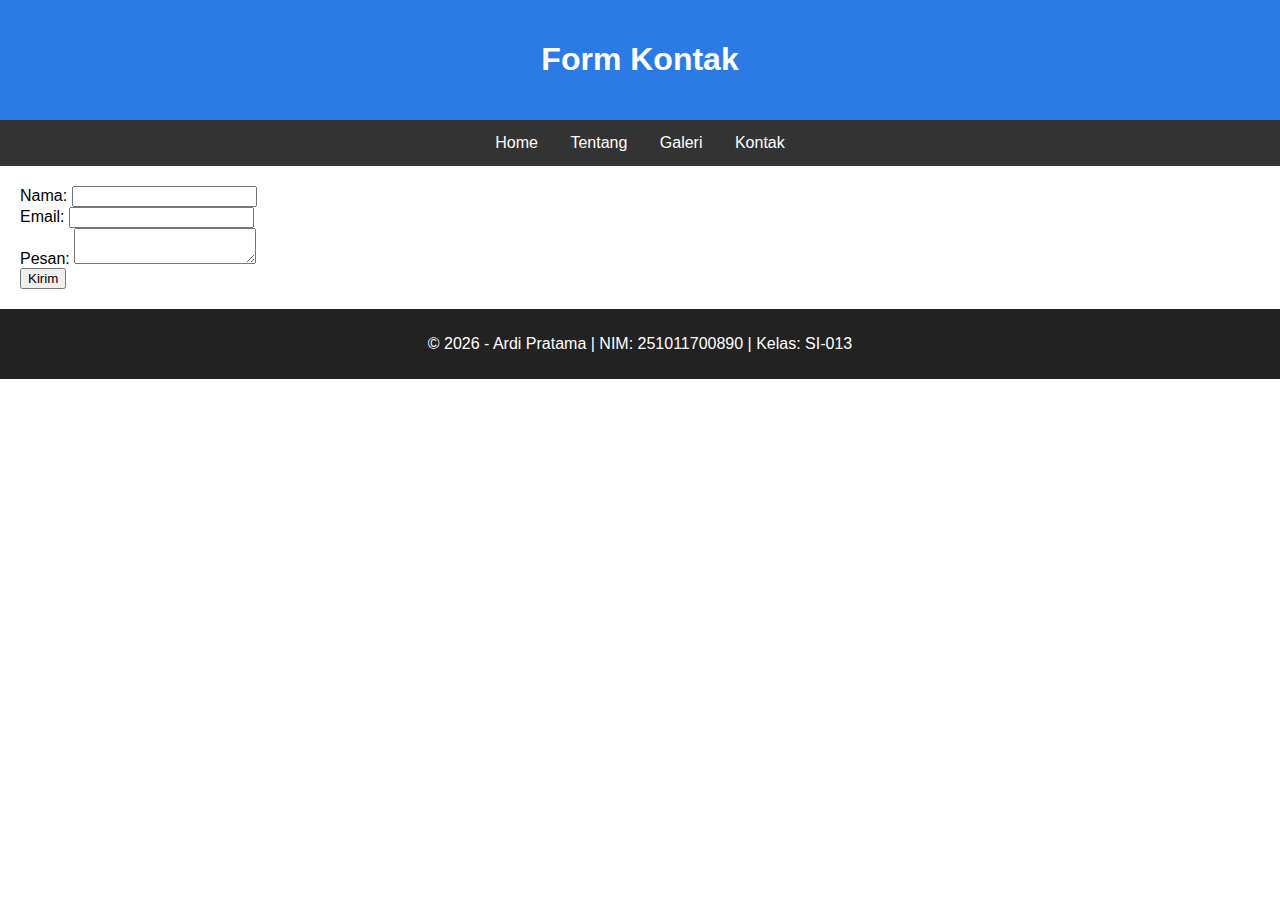
<file: KONTAK.html>
<!DOCTYPE html>
<html>
<head>
    <title>Kontak</title>
    <link rel="stylesheet" href="css.css">
</head>
<body>

<header class="banner">
    <h1>Form Kontak</h1>
</header>

<nav>
    <a href="index.html">Home</a>
    <a href="TENTANG.html">Tentang</a>
    <a href="GALERI.html">Galeri</a>
    <a href="KONTAK.html">Kontak</a>
</nav>

<main>
    <form>
        <label>Nama:</label>
        <input type="text"><br>

        <label>Email:</label>
        <input type="email"><br>

        <label>Pesan:</label>
        <textarea></textarea><br>

        <button type="submit">Kirim</button>
    </form>
</main>

<footer>
    <p>© 2026 - Ardi Pratama | NIM: 251011700890 | Kelas: SI-013</p>
</footer>

</body>
</html>
</file>
<file: css.css>
body {
    font-family: Arial;
    margin: 0;
}

.banner {
    background: #2c7be5;
    color: white;
    text-align: center;
    padding: 20px;
}

nav {
    background: #333;
    text-align: center;
}

nav a {
    color: white;
    padding: 14px;
    display: inline-block;
    text-decoration: none;
}

nav a:hover {
    background: #555;
}

main {
    padding: 20px;
}

.galeri div {
    display: inline-block;
    margin: 10px;
}

.galeri img {
    width: 200px;
    height: 150px;
}

footer {
    background: #222;
    color: white;
    text-align: center;
    padding: 10px;
}
</file>
